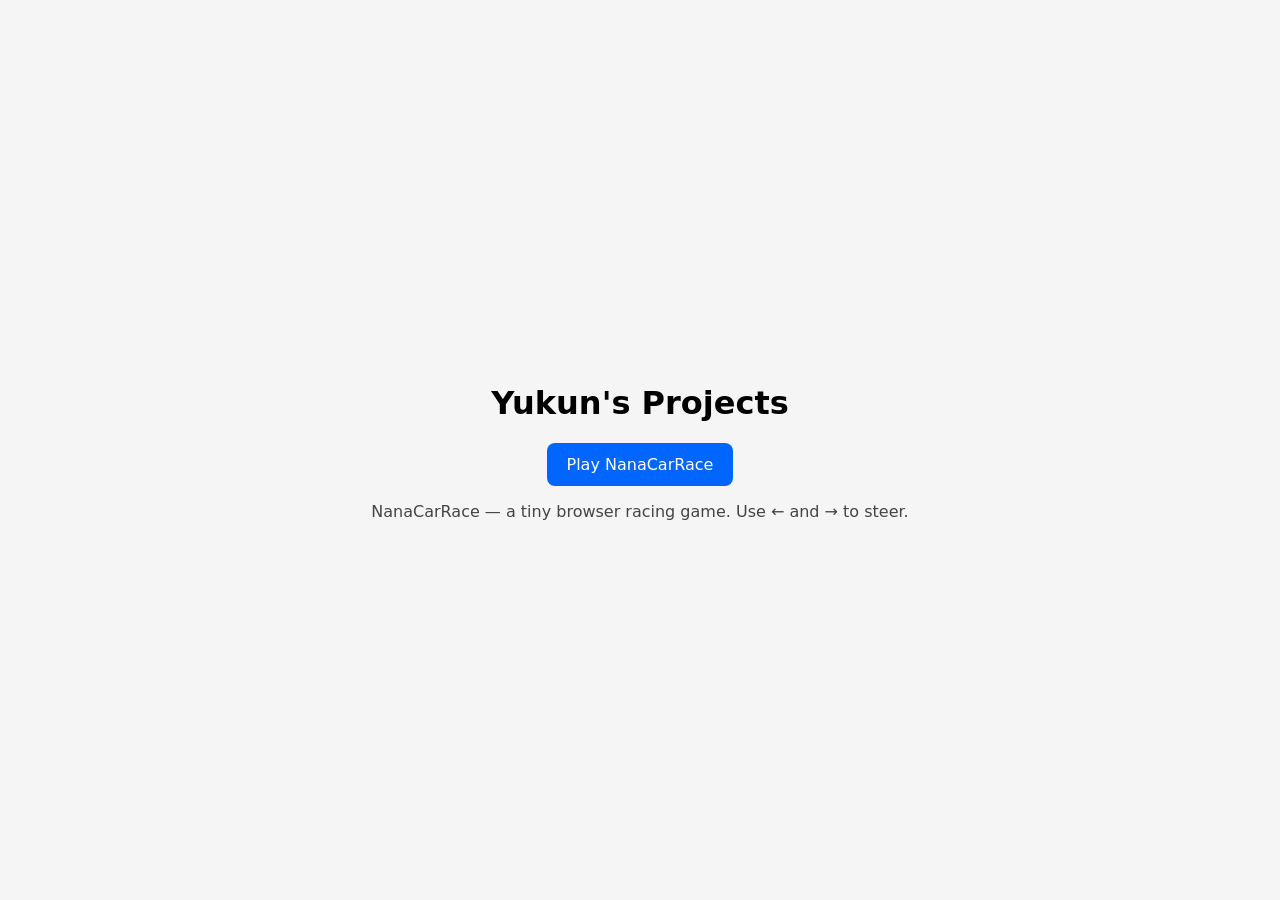
<file: index.html>
<!doctype html>
<html>
<head>
  <meta charset="utf-8" />
  <meta name="viewport" content="width=device-width,initial-scale=1">
  <title>Yukun — Projects</title>
  <link rel="stylesheet" href="css/style.css">
  <link rel="icon" type="image/png" href="assets/favicon.png">
</head>
<body>
  <main>
    <h1>Yukun's Projects</h1>
    <p><a class="btn" href="./game/" target="_blank" rel="noopener">Play NanaCarRace</a></p>
    <p class="desc">NanaCarRace — a tiny browser racing game. Use ← and → to steer.</p>
  </main>
</body>
</html>
</file>
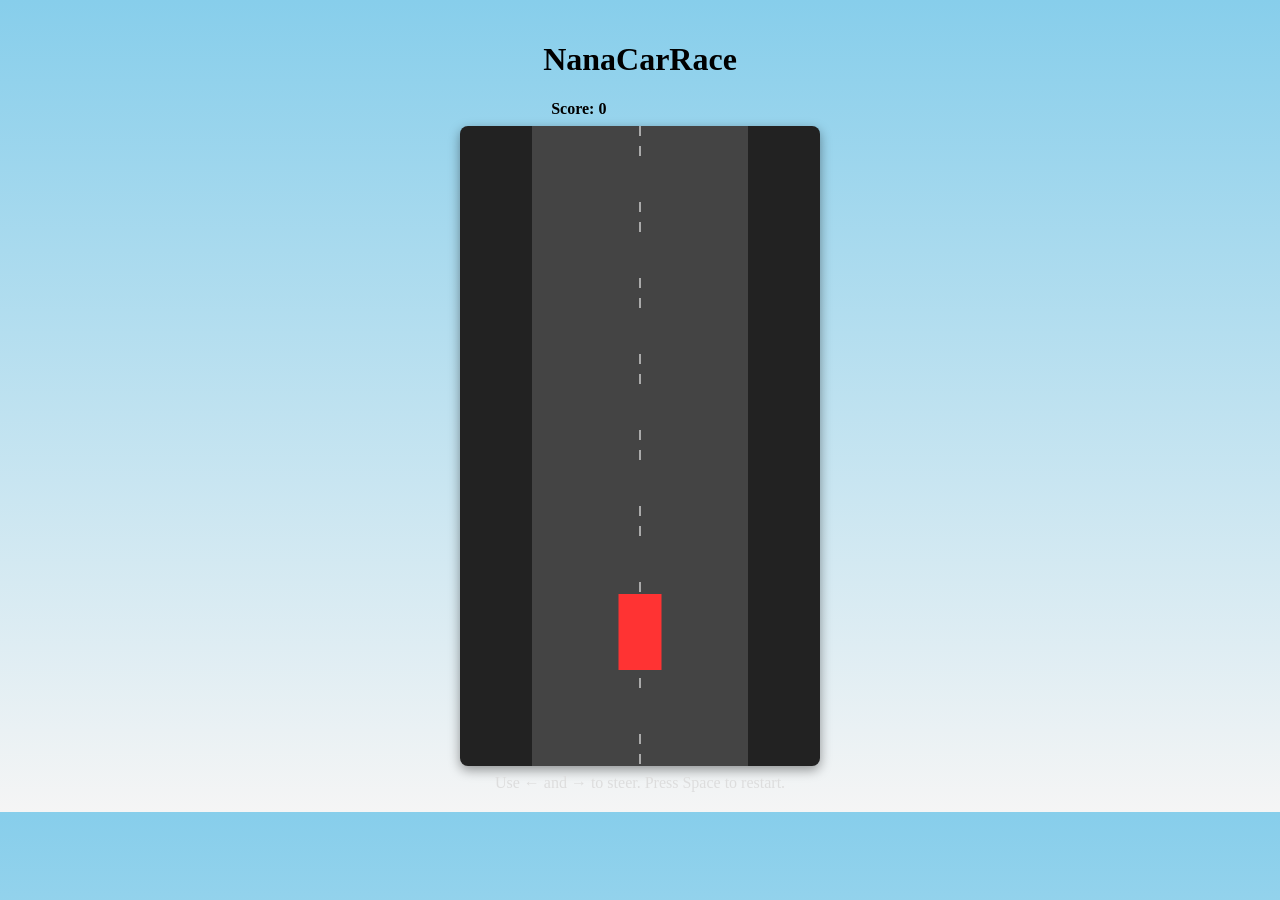
<file: game/index.html>
<!doctype html>
<html>
<head>
  <meta charset="utf-8">
  <meta name="viewport" content="width=device-width,initial-scale=1">
  <title>NanaCarRace</title>
  <link rel="stylesheet" href="../css/game.css">
  <link rel="icon" type="image/png" href="../assets/favicon.png">
</head>
<body>
  <div id="container">
    <header>
      <h1>NanaCarRace</h1>
      <div id="hud">Score: <span id="score">0</span></div>
    </header>
    <canvas id="gameCanvas" width="360" height="640"></canvas>
    <div id="controls">Use ← and → to steer. Press Space to restart.</div>
  </div>
  <script src="../js/game.js"></script>
</body>
</html>
</file>
<file: css/style.css>
body{font-family:system-ui,-apple-system,Segoe UI,Roboto,'Helvetica Neue',Arial;margin:0;display:flex;align-items:center;justify-content:center;height:100vh;background:#f5f5f5}
main{max-width:800px;padding:24px;text-align:center}
.btn{display:inline-block;padding:12px 20px;background:#0066ff;color:#fff;text-decoration:none;border-radius:8px}
.desc{color:#444;margin-top:12px}
</file>
<file: css/game.css>
#container{display:flex;flex-direction:column;align-items:center;padding:12px}
#hud{margin:8px;font-weight:600}
#gameCanvas{background:#222;border-radius:8px;box-shadow:0 4px 12px rgba(0,0,0,0.4)}
#controls{margin-top:8px;color:#ddd}
/* parallax background layers */
body {background: linear-gradient(#87CEEB, #f5f5f5);}
#container{position:relative}
.parallax-layer{position:absolute;left:0;right:0;height:50%;pointer-events:none}
.parallax-back{top:0;background: linear-gradient(180deg, #e0f7ff 0%, #f5f5f5 100%);opacity:0.6}
.parallax-mid{top:30%;background: linear-gradient(180deg, rgba(0,0,0,0.02), rgba(0,0,0,0.06));opacity:0.4}
.btn{transition:transform .12s ease}
.btn:active{transform:translateY(2px)}
.touch-btn{font-size:20px;padding:10px 14px;margin:6px}
#back-btn{position:absolute;right:12px;top:12px}
</file>
